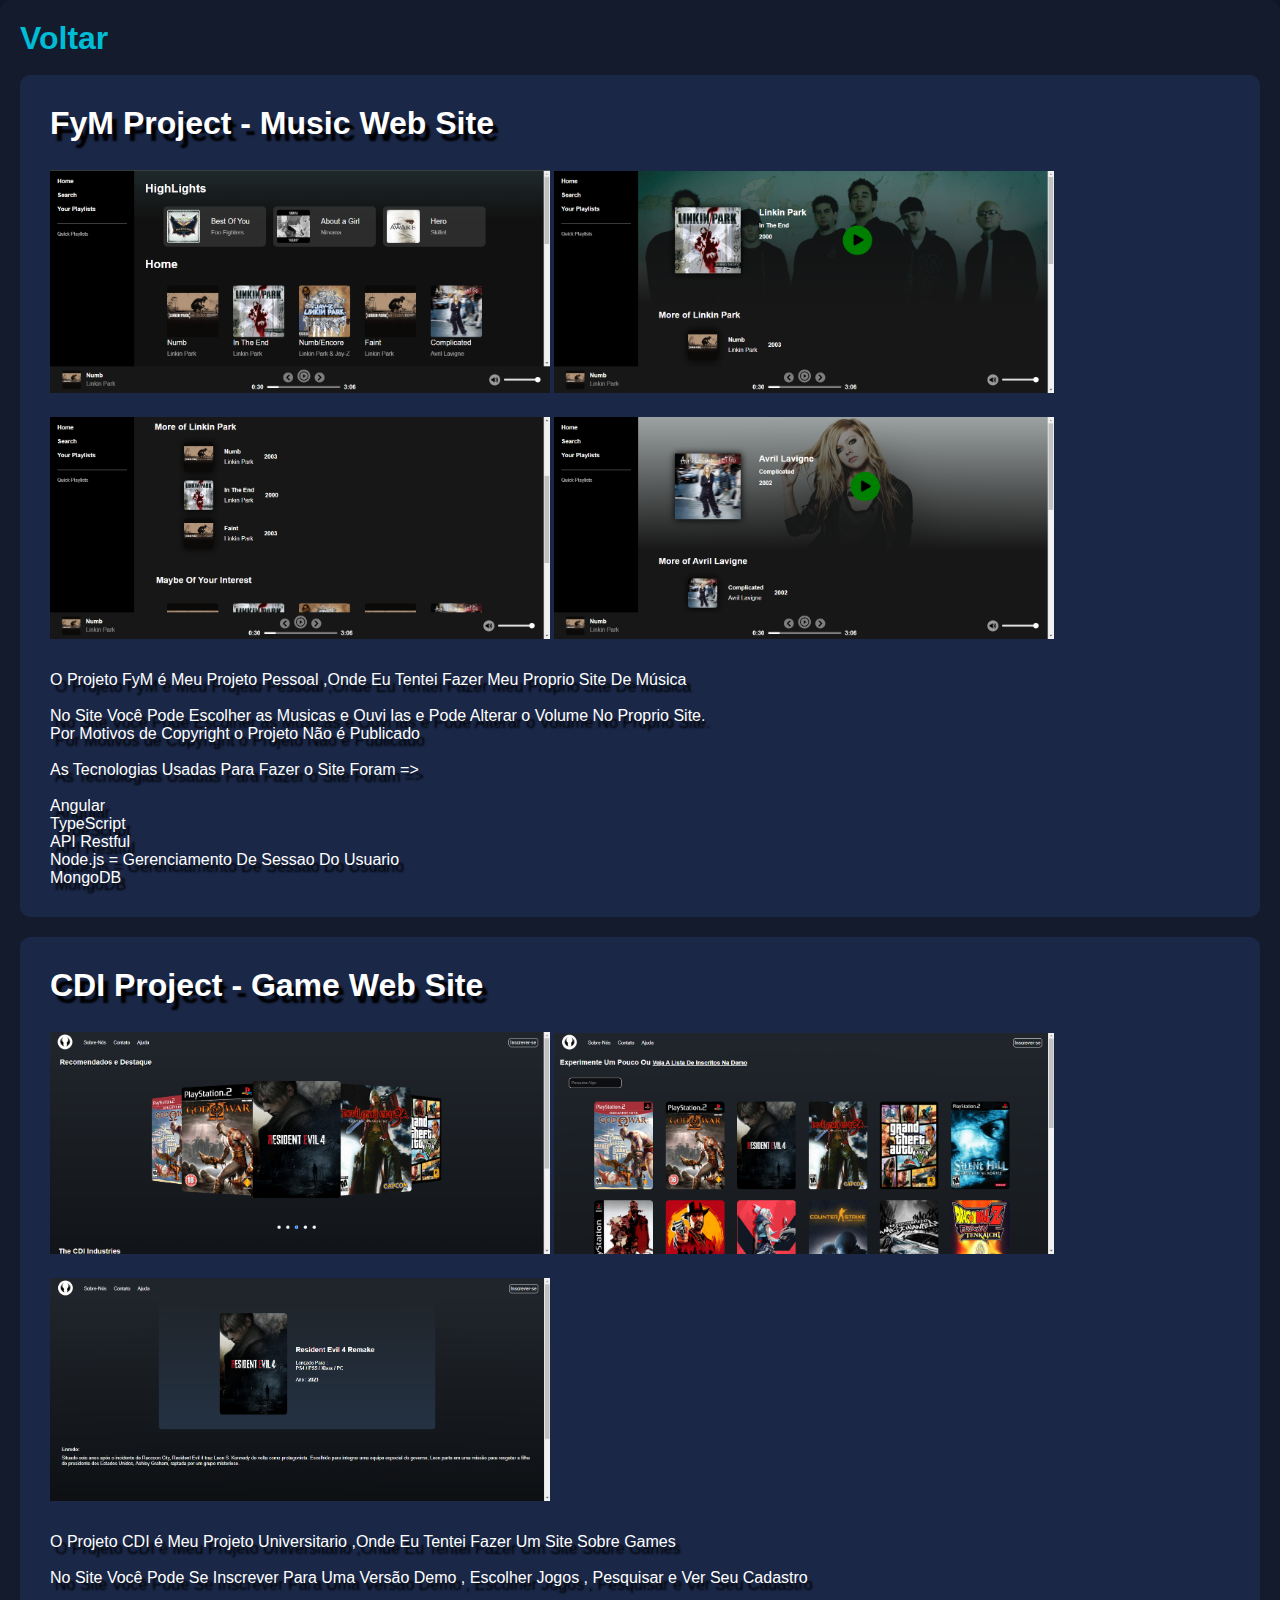
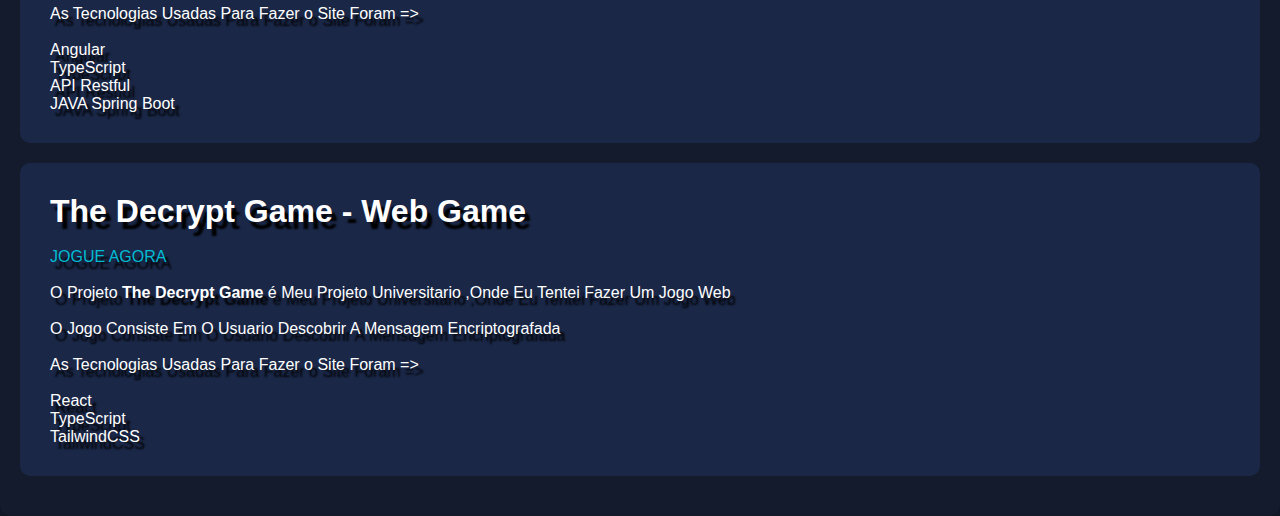
<file: pages/projects.html>
<!DOCTYPE html>
<html lang="pt-br">
<head>
    <meta charset="UTF-8">
    <meta name="viewport" content="width=device-width, initial-scale=1.0">
    <title>Projects</title>
    <link rel="stylesheet" href="pro.css">
</head>
<body>
    <main>
        <h1><a href="../index.html" style="text-shadow: none;">Voltar</a></h1><br>
        <div class="c-1">
            <div>
                <h1>FyM Project - Music Web Site</h1>
            </div><br>
            <div>
                <img src="../content/images/Projectscreen/Fym/FyM - Google Chrome 30_06_2024 13_55_27.png" width="500px" alt="">
                <img src="../content/images/Projectscreen/Fym/FyM - Google Chrome 30_06_2024 13_55_36.png" width="500px" alt="">
                <img src="../content/images/Projectscreen/Fym/FyM - Google Chrome 30_06_2024 13_55_49.png" width="500px" alt="">
                <img src="../content/images/Projectscreen/Fym/FyM - Google Chrome 30_06_2024 13_56_05.png" width="500px" alt="">
            </div><br>
            <div>
                <p>O Projeto FyM é Meu Projeto Pessoal ,Onde Eu Tentei Fazer Meu Proprio Site De Música</p><br>
                <p>No Site Você Pode Escolher as Musicas e Ouvi las e Pode Alterar o Volume No Proprio Site. <br>
                    Por Motivos de Copyright o Projeto Não é Publicado
                </p><br>
                <p>As Tecnologias Usadas Para Fazer o Site Foram =></p><br>
                <p>Angular <br> TypeScript <br> API Restful <br> Node.js = Gerenciamento De Sessao Do Usuario <br>
                MongoDB</p>
            </div>
            
        </div>
        <div class="c-1">
            <div>
                <h1>CDI Project - Game Web Site</h1>
            </div><br>
            <div>
                <img src="../content/images/Projectscreen/CDI/345077148-667abe8f-5f14-489b-8519-2de7cbfd4240.png" width="500px" alt="">
                <img src="../content/images/Projectscreen/CDI/345077756-363a3915-9a50-481e-87d7-4b3ff7cf1b03.png" width="500px" alt="">
                <img src="../content/images/Projectscreen/CDI/345077858-40553db3-7c7f-48db-9d6c-e85f646250c3.png" width="500px" alt="">
                
            </div><br>
            <div>
                <p>O Projeto CDI é Meu Projeto Universitario ,Onde Eu Tentei Fazer Um Site Sobre Games</p><br>
                <p>No Site Você Pode Se Inscrever Para Uma Versão Demo , Escolher Jogos , Pesquisar e Ver Seu Cadastro<br>
                </p><br>
                <p>As Tecnologias Usadas Para Fazer o Site Foram =></p><br>
                <p>Angular <br> TypeScript <br> API Restful <br> JAVA Spring Boot</p>
            </div>
            
        </div>
        <div class="c-1">
            <div>
                <h1>The Decrypt Game - Web Game</h1>
            </div><br>
            <div>
                <a href="https://thedecryptgame.netlify.app/">JOGUE AGORA</a><br><br>
                <p>O Projeto <b>The Decrypt Game</b> é Meu Projeto Universitario ,Onde Eu Tentei Fazer Um Jogo Web</p><br>
                <p>O Jogo Consiste Em O Usuario Descobrir A Mensagem Encriptografada<br>
                </p><br>
                <p>As Tecnologias Usadas Para Fazer o Site Foram =></p><br>
                <p>React <br> TypeScript <br> TailwindCSS</p>
            </div>
            
        </div>
    </main>
</body>
</html>
</file>
<file: pages/pro.css>
* {
    margin: 0;
    font-family: Arial, Helvetica, sans-serif;
    color: white;
    text-shadow: 5px 7px 2px black;
}
body {
    background: #131b2c;
    min-height: 100vh;
    display: flex;
    justify-content: center;
    align-items: center;
    flex-direction: column;
    animation: fadeIn 1s ease-in-out;
}
main {
    background: #131b2c;
    padding: 20px;
    border-radius: 10px;
    box-shadow: 0 0 10px rgba(0,0,0,0.5);
}
.c-1 {
    padding: 30px;
    margin-bottom: 20px;
    background: #1a2747;
    border-radius: 10px;
    transition: transform 0.3s, background-color 0.3s;
}
.c-1:hover {
    transform: scale(1.02);
    background-color: #25395b;
}
img {
    width: 500px;
    margin: 10px 0;
    transition: transform 0.3s, opacity 0.3s;
}
img:hover {
    transform: scale(1.05);
    opacity: 0.8;
}
a {
    color: #00bcd4;
    text-decoration: none;
    transition: color 0.3s;
}
a:hover {
    color: #03a9f4;
}
h1, p {
    animation: fadeInUp 1s ease-in-out;
}
@keyframes fadeIn {
    from {
        opacity: 0;
    }
    to {
        opacity: 1;
    }
}
@keyframes fadeInUp {
    from {
        opacity: 0;
        transform: translateY(20px);
    }
    to {
        opacity: 1;
        transform: translateY(0);
    }
}
</file>
